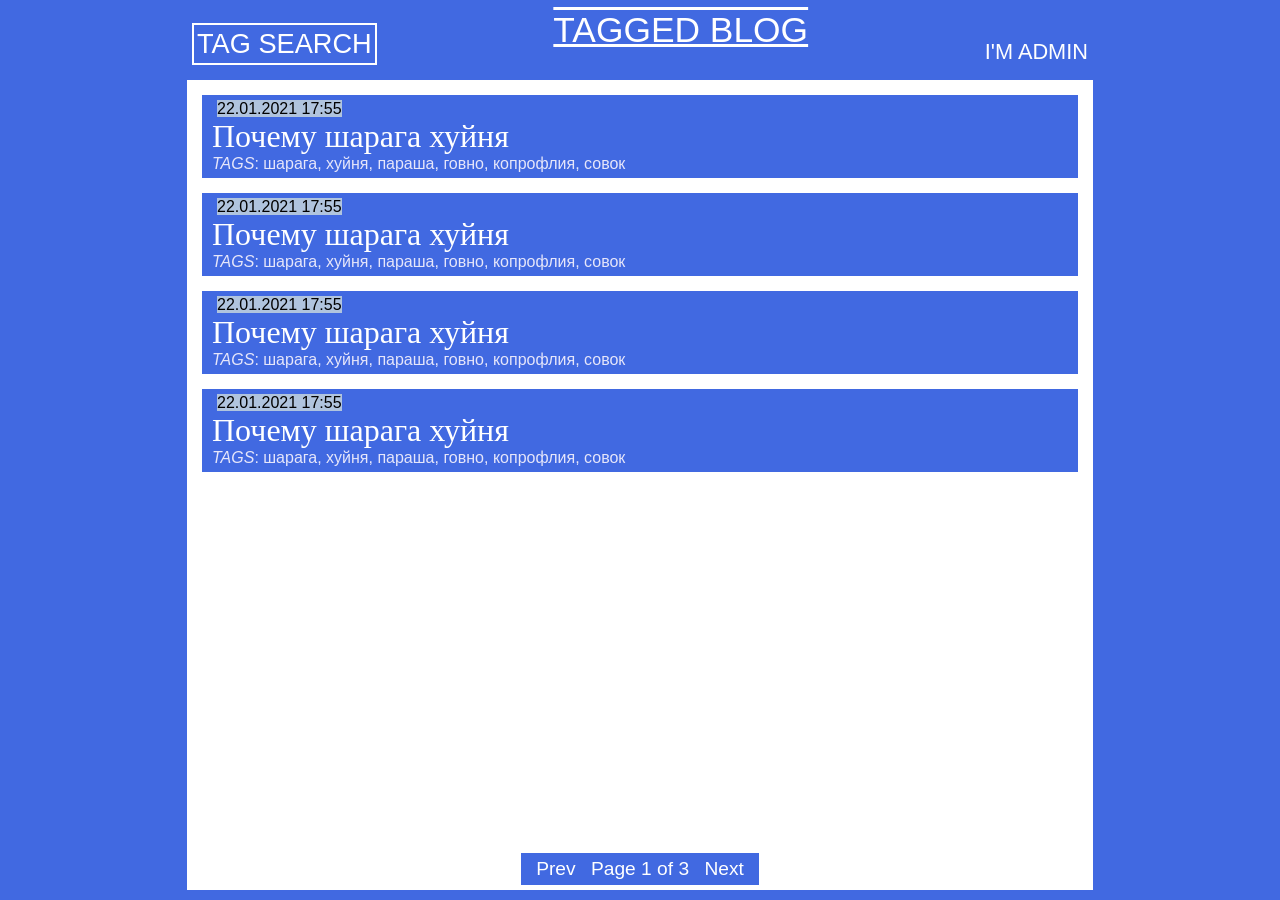
<file: static/index.html>
<!DOCTYPE html>
<html lang="en">

<head>
    <meta charset="UTF-8">
    <meta name="viewport" content="width=device-width, initial-scale=1.0">
    <link rel="stylesheet" href="style.css">
    <title>Document</title>
</head>

<body>
    <div class="header">
        <a class="tag-search">TAG SEARCH</a>
        <a class="blog-title">TAGGED BLOG</a>
        <a class="admin-auth">I'M ADMIN</a>
    </div>
    <div class="content">
        <div class="posts-list">
            <div class="post-header">
                <div>
                    <div><span class="datetime">22.01.2021 17:55</span></div>
                    <a href="post.html"><div class="post-title" >Почему шарага хуйня</div></a>
                </div>
                <div class="post-tags-list"><i class="tags-word">TAGS</i>: шарага, хуйня, параша, говно, копрофлия,
                    совок</div>
            </div>
            <div class="post-header">
                <div>
                    <div><span class="datetime">22.01.2021 17:55</span></div>
                    <a href="post.html"><div class="post-title" >Почему шарага хуйня</div></a>
                </div>
                <div class="post-tags-list"><i class="tags-word">TAGS</i>: шарага, хуйня, параша, говно, копрофлия,
                    совок</div>
            </div>
            <div class="post-header">
                <div>
                    <div><span class="datetime">22.01.2021 17:55</span></div>
                    <a href="post.html"><div class="post-title" >Почему шарага хуйня</div></a>
                </div>
                <div class="post-tags-list"><i class="tags-word">TAGS</i>: шарага, хуйня, параша, говно, копрофлия,
                    совок</div>
            </div>
            <div class="post-header">
                <div>
                    <div><span class="datetime">22.01.2021 17:55</span></div>
                    <a href="post.html"><div class="post-title" >Почему шарага хуйня</div></a>
                </div>
                <div class="post-tags-list"><i class="tags-word">TAGS</i>: шарага, хуйня, параша, говно, копрофлия,
                    совок</div>
            </div>

        </div>
        <div class="page-switcher-box">
            <div class="page-switcher">
                <a class="switch-button">Prev</a>
                <span>Page 1 of 3</span>
                <a class="switch-button">Next</a>
            </div>
        </div>
    </div>
</body>

</html>
</file>
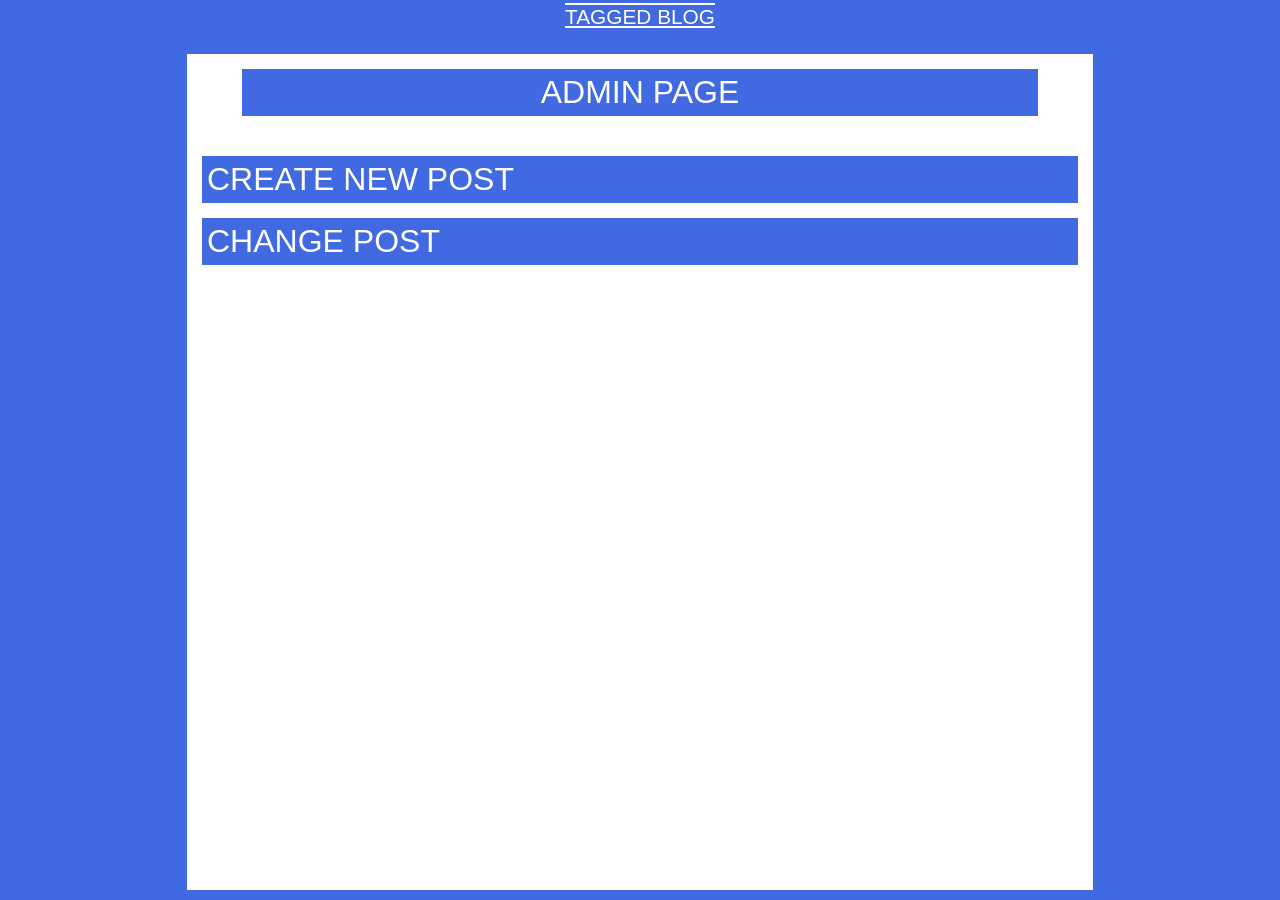
<file: static/admin.html>
<!DOCTYPE html>
<html lang="en">

<head>
    <meta charset="UTF-8">
    <meta name="viewport" content="width=device-width, initial-scale=1.0">
    <link rel="stylesheet" href="style.css">
    <title>Document</title>
</head>

<body>
    <div class="blog-title">TAGGED BLOG</div>
    <div class="content">
        <div class="admin-title">ADMIN PAGE</div>
        <div class="action-list">
            <a href="post-form.html" class="action">CREATE NEW POST</a>
            <a href="#" class="action">CHANGE POST</a>
        </div>
    </div>
</body>

</html>
</file>
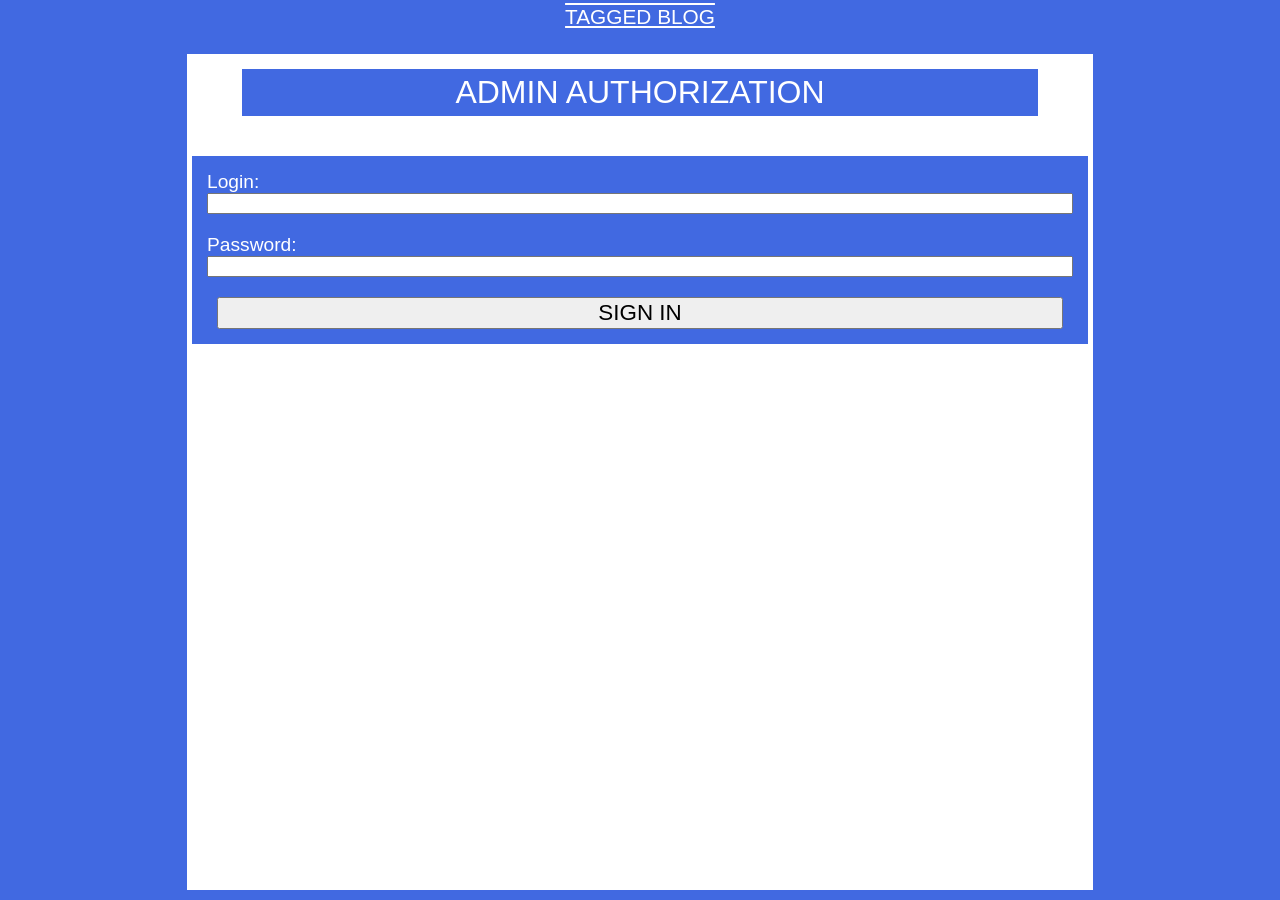
<file: static/auth.html>
<!DOCTYPE html>
<html lang="en">

<head>
    <meta charset="UTF-8">
    <meta name="viewport" content="width=device-width, initial-scale=1.0">
    <link rel="stylesheet" href="style.css">
    <title>Document</title>
</head>

<body>
    <div class="blog-title">TAGGED BLOG</div>
    <div class="content">
        <div class="admin-title">ADMIN AUTHORIZATION</div>
        <form class="post-form" autocomplete="off" action="post-form.html">
            <div class="field">
                <div class="label">Login:</div>
                <input type="text" name="login"/>
            </div>
            <div class="field">
                <div class="label">Password:</div>
                <input type="password" name="password" />
            </div>

            <input type="submit" value="SIGN IN" class="submit-form">
        </form>
    </div>
</body>

</html>
</file>
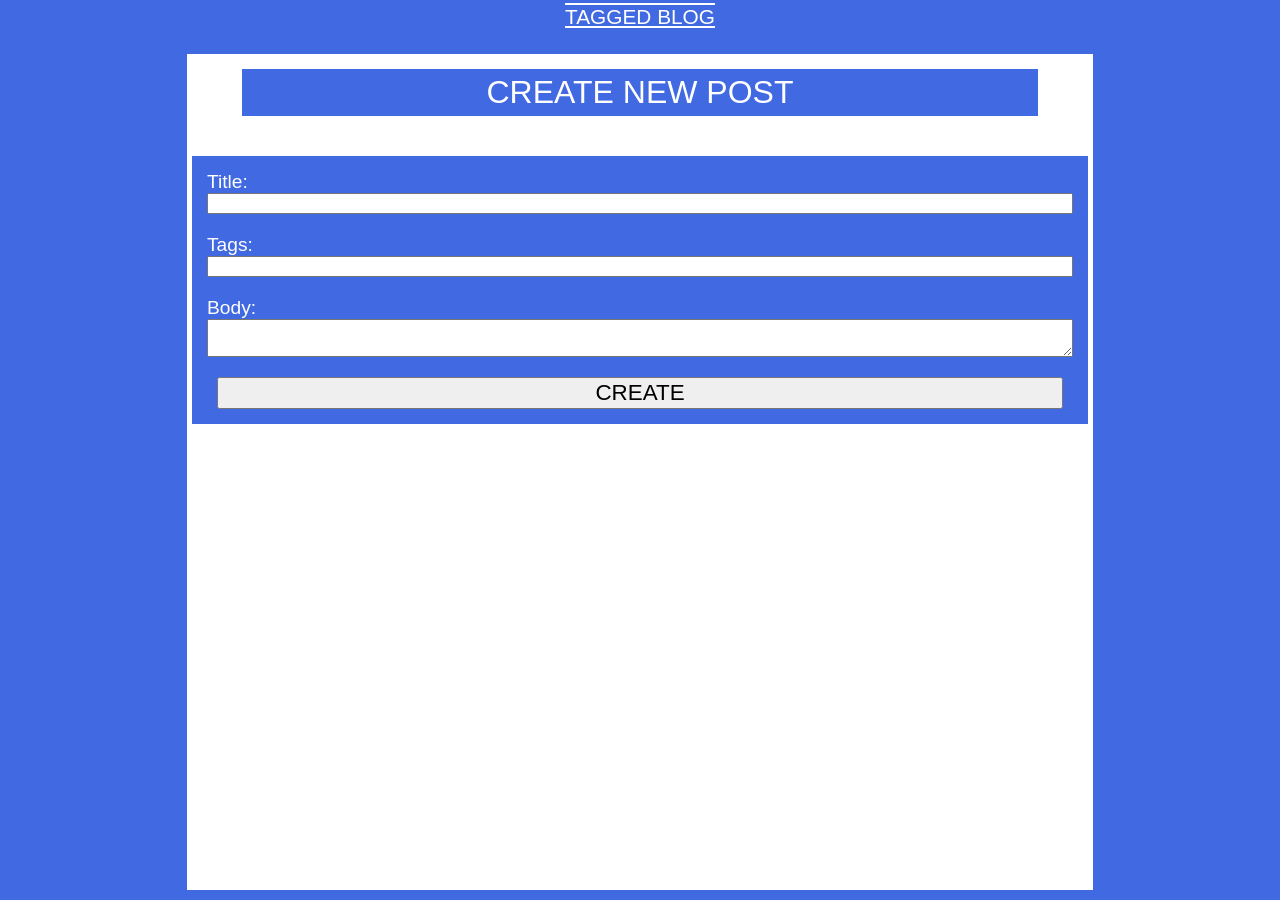
<file: static/post-form.html>
<!DOCTYPE html>
<html lang="en">

<head>
    <meta charset="UTF-8">
    <meta name="viewport" content="width=device-width, initial-scale=1.0">
    <link rel="stylesheet" href="style.css">
    <title>Document</title>
</head>

<body>
    <div class="blog-title">TAGGED BLOG</div>
    <div class="content">
        <div class="admin-title">CREATE NEW POST</div>
        <form class="post-form" autocomplete="off">
            <div class="field">
                <div class="label">Title:</div>
                <input type="text" name="title" />
            </div>
            <div class="field">
                <div class="label">Tags:</div>
                <input type="text" name="tags" />
            </div>
            <div class="field">
                <div class="label">Body:</div>
                <textarea name="body" class="post-body-field"></textarea>
            </div>

            <input type="submit" value="CREATE" class="submit-form">
        </form>
    </div>
</body>

</html>
</file>
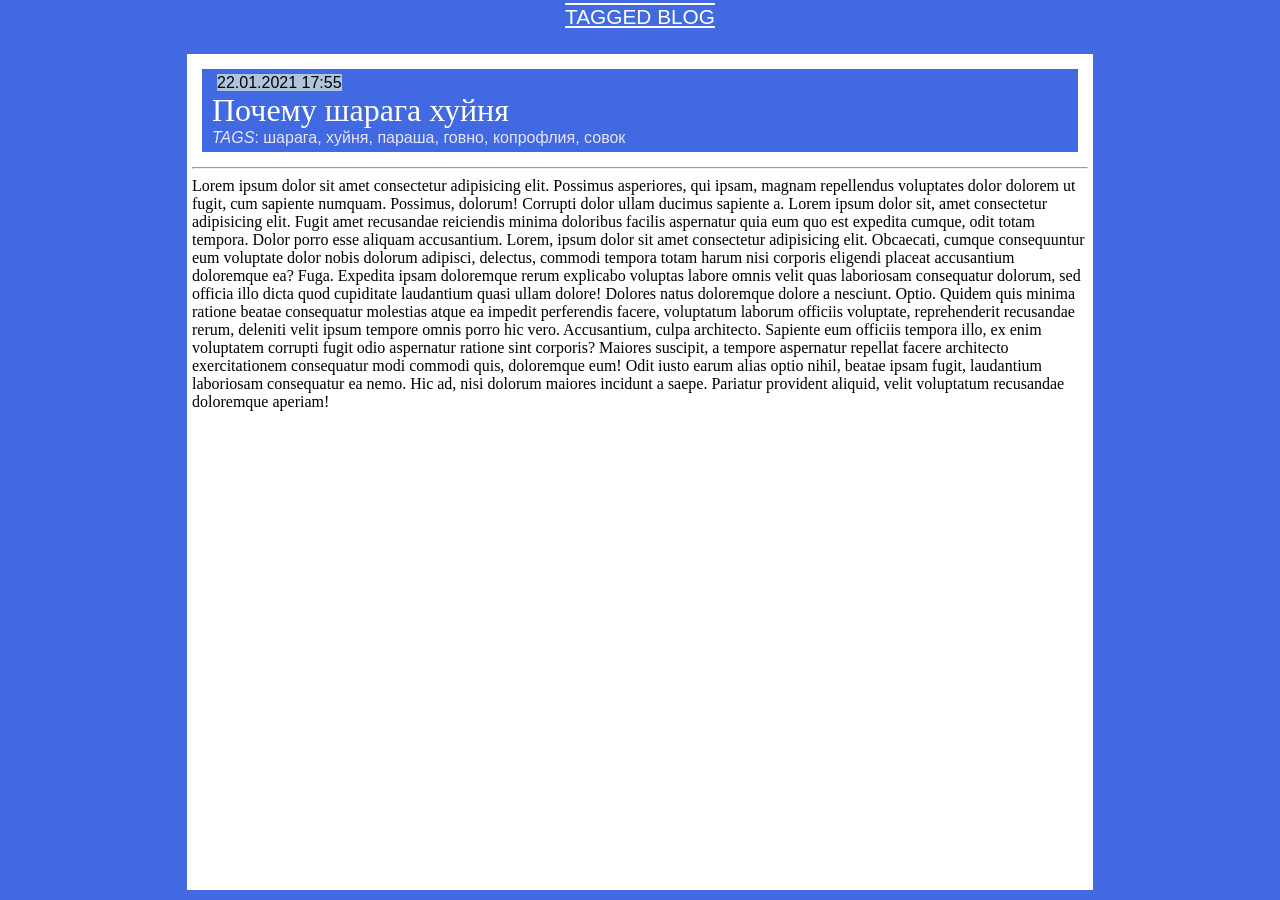
<file: static/post.html>
<!DOCTYPE html>
<html lang="en">

<head>
    <meta charset="UTF-8">
    <meta name="viewport" content="width=device-width, initial-scale=1.0">
    <link rel="stylesheet" href="style.css">
    <title>Document</title>
</head>

<body>
    <div class="blog-title">TAGGED BLOG</div>
    <div class="content">
        <div>
            <div class="post-header">
                <div>
                    <div><span class="datetime">22.01.2021 17:55</span></div>
                    <a class="post-title" href="post.html">Почему шарага хуйня</a>
                </div>
                <div class="post-tags-list"><i class="tags-word">TAGS</i>: шарага, хуйня, параша, говно, копрофлия,
                    совок</div>
            </div>
            <hr>
            <div class="post-body">
                Lorem ipsum dolor sit amet consectetur adipisicing elit. Possimus asperiores, qui ipsam, magnam
                repellendus voluptates dolor dolorem ut fugit, cum sapiente numquam. Possimus, dolorum! Corrupti dolor
                ullam ducimus sapiente a.
                Lorem ipsum dolor sit, amet consectetur adipisicing elit. Fugit amet recusandae reiciendis minima
                doloribus facilis aspernatur quia eum quo est expedita cumque, odit totam tempora. Dolor porro esse
                aliquam accusantium. Lorem, ipsum dolor sit amet consectetur adipisicing elit. Obcaecati, cumque
                consequuntur eum voluptate dolor nobis dolorum adipisci, delectus, commodi tempora totam harum nisi
                corporis eligendi placeat accusantium doloremque ea? Fuga.
                Expedita ipsam doloremque rerum explicabo voluptas labore omnis velit quas laboriosam consequatur
                dolorum, sed officia illo dicta quod cupiditate laudantium quasi ullam dolore! Dolores natus doloremque
                dolore a nesciunt. Optio.
                Quidem quis minima ratione beatae consequatur molestias atque ea impedit perferendis facere, voluptatum
                laborum officiis voluptate, reprehenderit recusandae rerum, deleniti velit ipsum tempore omnis porro hic
                vero. Accusantium, culpa architecto.
                Sapiente eum officiis tempora illo, ex enim voluptatem corrupti fugit odio aspernatur ratione sint
                corporis? Maiores suscipit, a tempore aspernatur repellat facere architecto exercitationem consequatur
                modi commodi quis, doloremque eum!
                Odit iusto earum alias optio nihil, beatae ipsam fugit, laudantium laboriosam consequatur ea nemo. Hic
                ad, nisi dolorum maiores incidunt a saepe. Pariatur provident aliquid, velit voluptatum recusandae
                doloremque aperiam!
            </div>
        </div>
    </div>
</body>

</html>
</file>
<file: static/style.css>
body {
    background-color: royalblue;
    min-height: 100vh;
    display: flex;
    flex-direction: column;
    align-items: center;
    margin: 0;
}

a {
    text-decoration: none;
} 

a:link {
    color: white;
}

a:visited {
    color: white;
}

a:hover {
    color: red;
}

a:active {
    color: red;
}

.post-header {
    background-color: royalblue;
    margin: 10px;
    padding: 5px;
    flex-grow: 1;
    margin-bottom: 15px;
}

.post-title {
    font-size: 2em;
    margin-left: 5px;
}

.content {
    padding: 5px;
    background-color: white;
    border-color: royalblue;
    border-style: solid;
    border-width: 10px;
    flex-grow: 1;
    align-self: stretch;
    flex-direction: column;
    display: flex;
}

.blog-title {
    font-size: 1.3em;
    padding: 5px;
    font-family: sans-serif;
    text-decoration: underline overline;
    background-color: royalblue;
    color: white;
    margin-bottom: 10px;
    text-align: center;
}

.tag-search {
}

.post-tags-list {
    margin: 0 5px;
    width: 70%;
    font-family: sans-serif;
    color: lavender;
}

.tags-word {
    font-style: italic;
}

.datetime {
    margin-left: 10px;
    font-family: sans-serif;
    background-color: lightsteelblue;
}

.page-switcher-box {
    display: flex;
    align-items: flex-end;
    justify-content: center;
    flex-grow: 1;
}

.page-switcher {
    font-family: sans-serif;
    font-size: 1.2em;
    background-color: royalblue;
    padding: 5px;
    margin-bottom: 0;
    color: white;
}

.switch-button {
    margin: 0 10px;
}

.admin-title {
    background-color: royalblue;
    font-size: 2em;
    font-family: sans-serif;
    text-align: center;
    color: white;
    padding: 5px;
    margin: 0 50px;
    margin-top: 10px;
    margin-bottom: 40px;
}

.action-list {
    display: flex;
    flex-direction: column;
    
}  

.post-body-field {
    resize: vertical;
    padding: 3px;
}

.submit-form {
    font-size: 1.4em;
    margin: 10px 20px;
}

.header {
    display: flex;
    justify-content: space-between;
    align-self: stretch;
    font-family: sans-serif;
    font-size: 1.7em;
    align-items: flex-end;
    color: white;
    padding: 5px;
}

.submit-form:hover {
    color: red;
}

.action {
    background-color: royalblue;
    font-family: sans-serif;
    font-size: 2em;
    padding: 5px;
    margin-bottom: 15px;
    margin-left: 10px;
    margin-right: 10px;
}

.post-form {
    background-color: royalblue;
    display: flex;
    flex-direction: column;
    padding: 5px;
}

.field {
    margin: 10px;
    display: flex;
    flex-direction: column;
}

.label {
    font-family: sans-serif;
    font-size: 1.2em;
    color: white;
}

.tag-search {
    border: solid 2px;
    padding: 3px;
}

.admin-auth {
    font-size: 0.8em;
    text-align: end;
}

@media screen and (min-width: 800px) {
    .content {
        width: 85%;
        align-self: center;
    }
    .header {
        width: 85%;
        align-self: center;
    }
}


@media screen and (min-width: 1100px) {
    .content {
        width: 70%;
    }
    .header {
        width: 70%;
    }

}

@media screen and (min-width: 1400px) {
    .content {
        width: 50%;
    }
    .header {
        width: 50%;
    }
}
</file>
